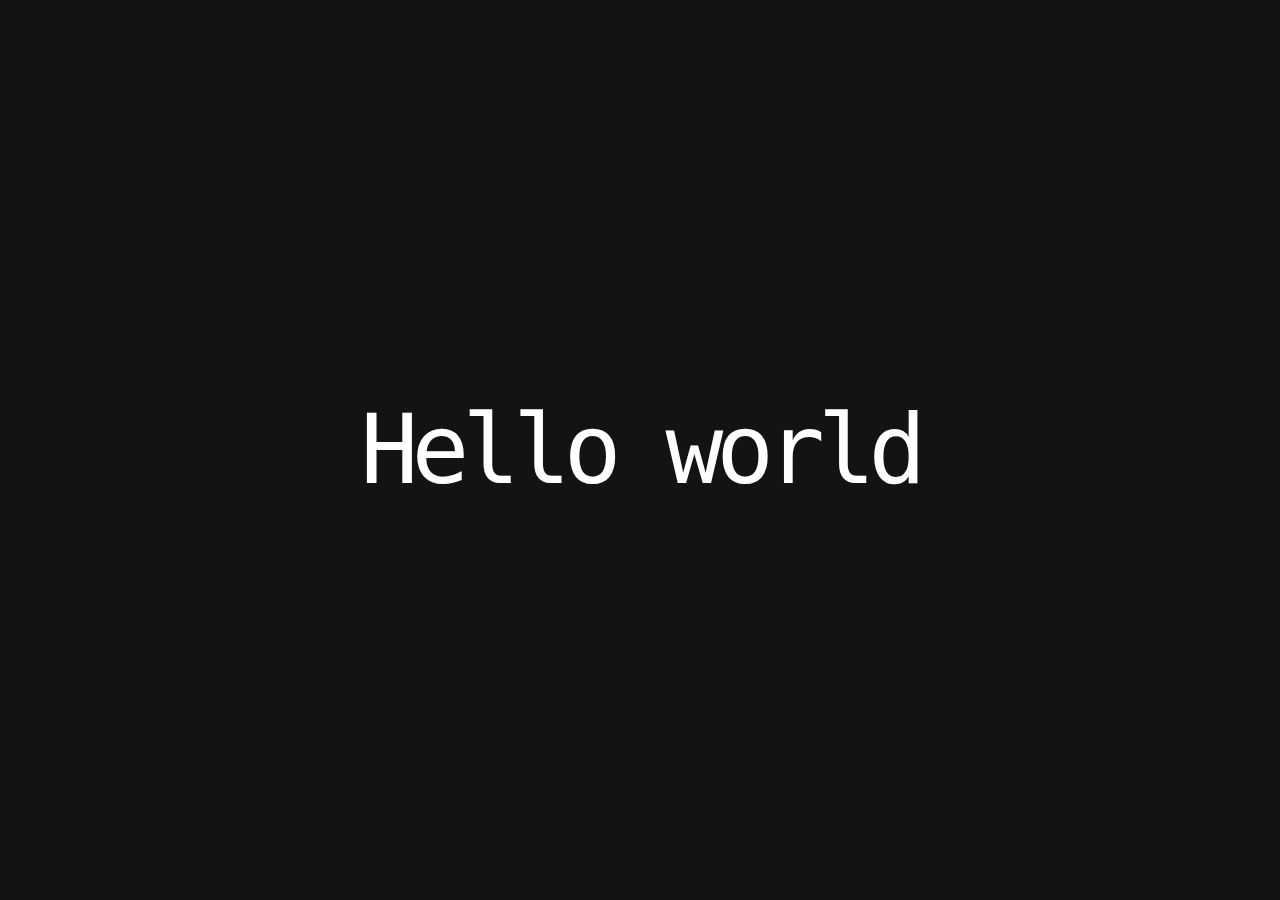
<file: page/root/index.html>
<!DOCTYPE html>
<html lang="en">
<head>
    <meta charset="UTF-8">
    <meta http-equiv="X-UA-Compatible" content="IE=edge">
    <meta name="viewport" content="width=device-width, initial-scale=1.0">
    <title>Document</title>
    <link rel="stylesheet" href="css/style.css">
</head>
<body>
    <div>Hello world</div>
</body>
</html>
</file>
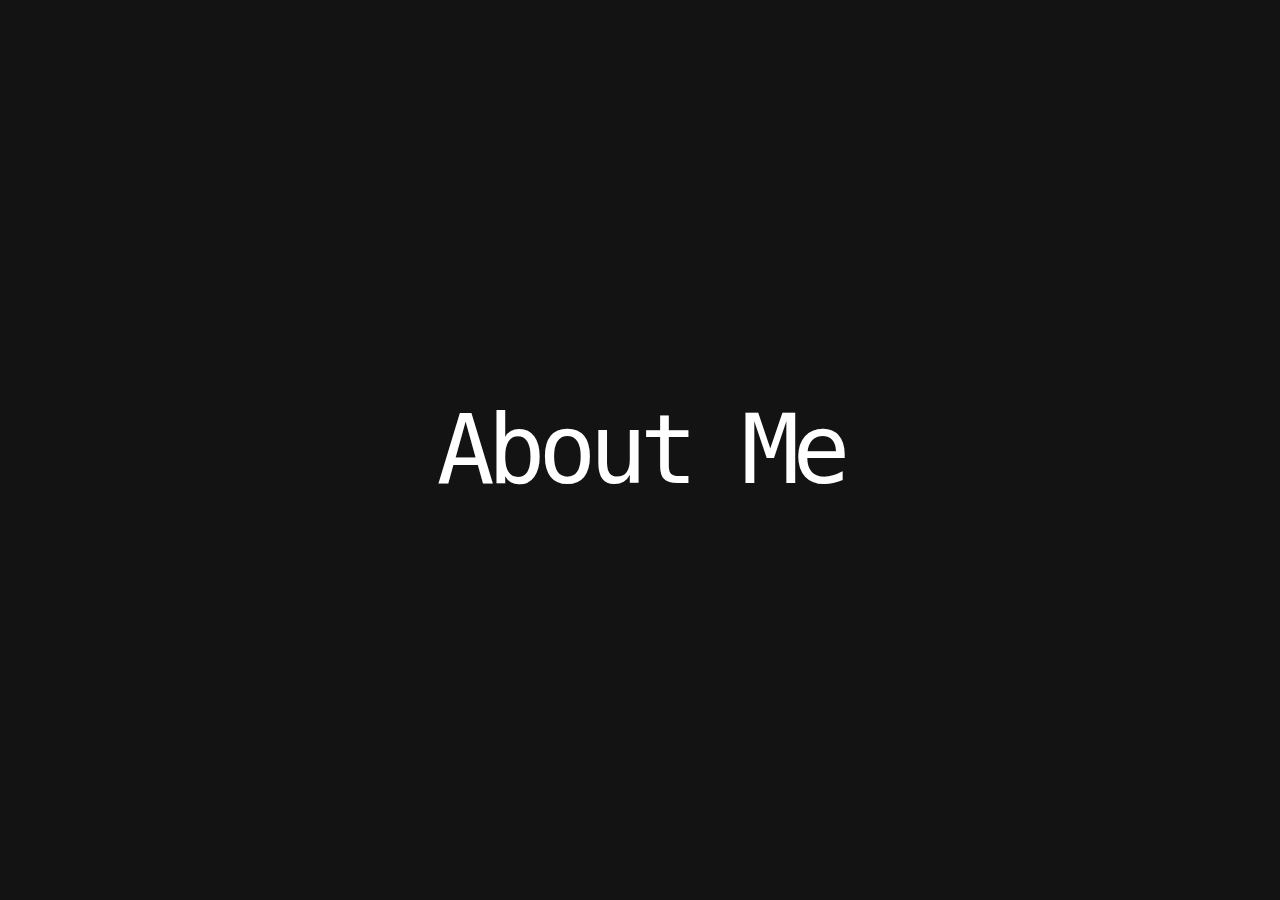
<file: page/About Me/page.html>
<!DOCTYPE html>
<html lang="en">

<head>
    <meta charset="UTF-8">
    <meta http-equiv="X-UA-Compatible" content="IE=edge">
    <meta name="viewport" content="width=device-width, initial-scale=1.0">
    <title>Document</title>
    <link rel="stylesheet" contenttype="text/css" href="css/style.css">
</head>

<body>
    <div title="404">About Me</div>
</body>

</html>
</file>
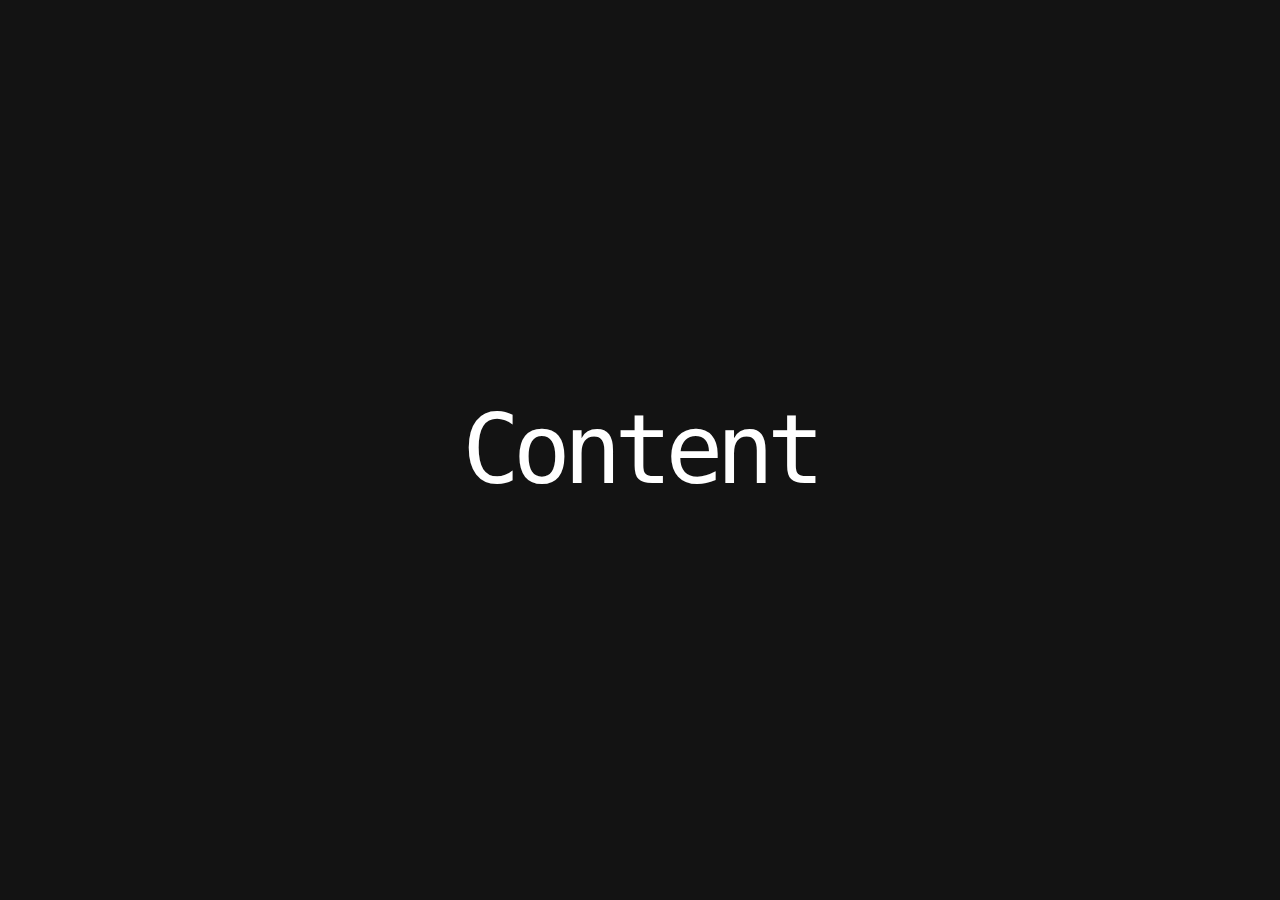
<file: page/Content/page.html>
<!DOCTYPE html>
<html lang="en">

<head>
    <meta charset="UTF-8">
    <meta http-equiv="X-UA-Compatible" content="IE=edge">
    <meta name="viewport" content="width=device-width, initial-scale=1.0">
    <title>Document</title>
    <link rel="stylesheet" contenttype="text/css" href="css/style.css">
</head>

<body>
    <div title="404">Content</div>
</body>

</html>
</file>
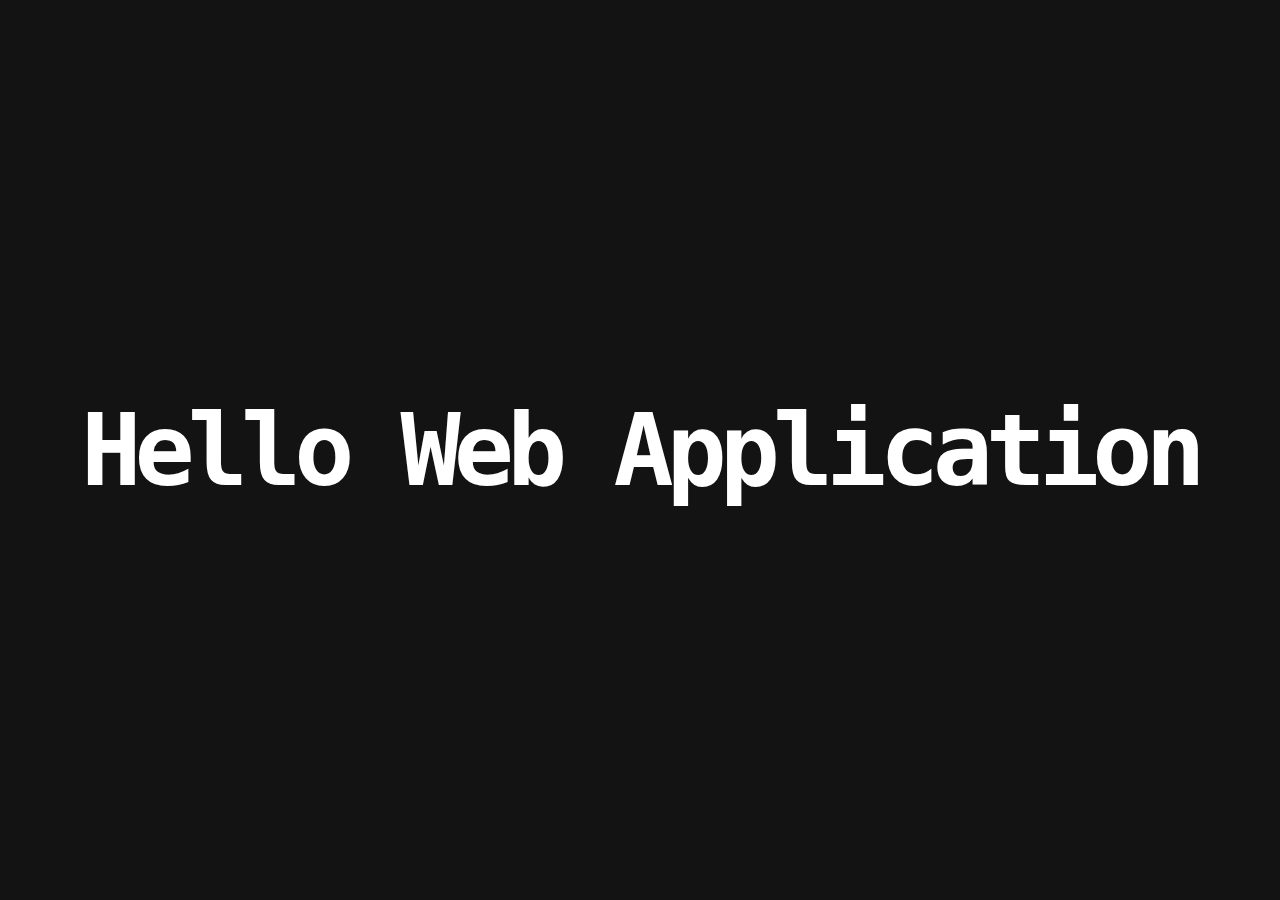
<file: page/Hello Web Application/page.html>
<!DOCTYPE html>
<html lang="en">

<head>
    <meta charset="UTF-8">
    <meta http-equiv="X-UA-Compatible" content="IE=edge">
    <meta name="viewport" content="width=device-width, initial-scale=1.0">
    <title>Document</title>
    <link rel="stylesheet" contenttype="text/css" href="css/style.css">
    <style>
        body {
            font-size: 50px !important;
        }
    </style>
</head>

<body>
    <h1>Hello Web Application</h1>
</body>

</html>
</file>
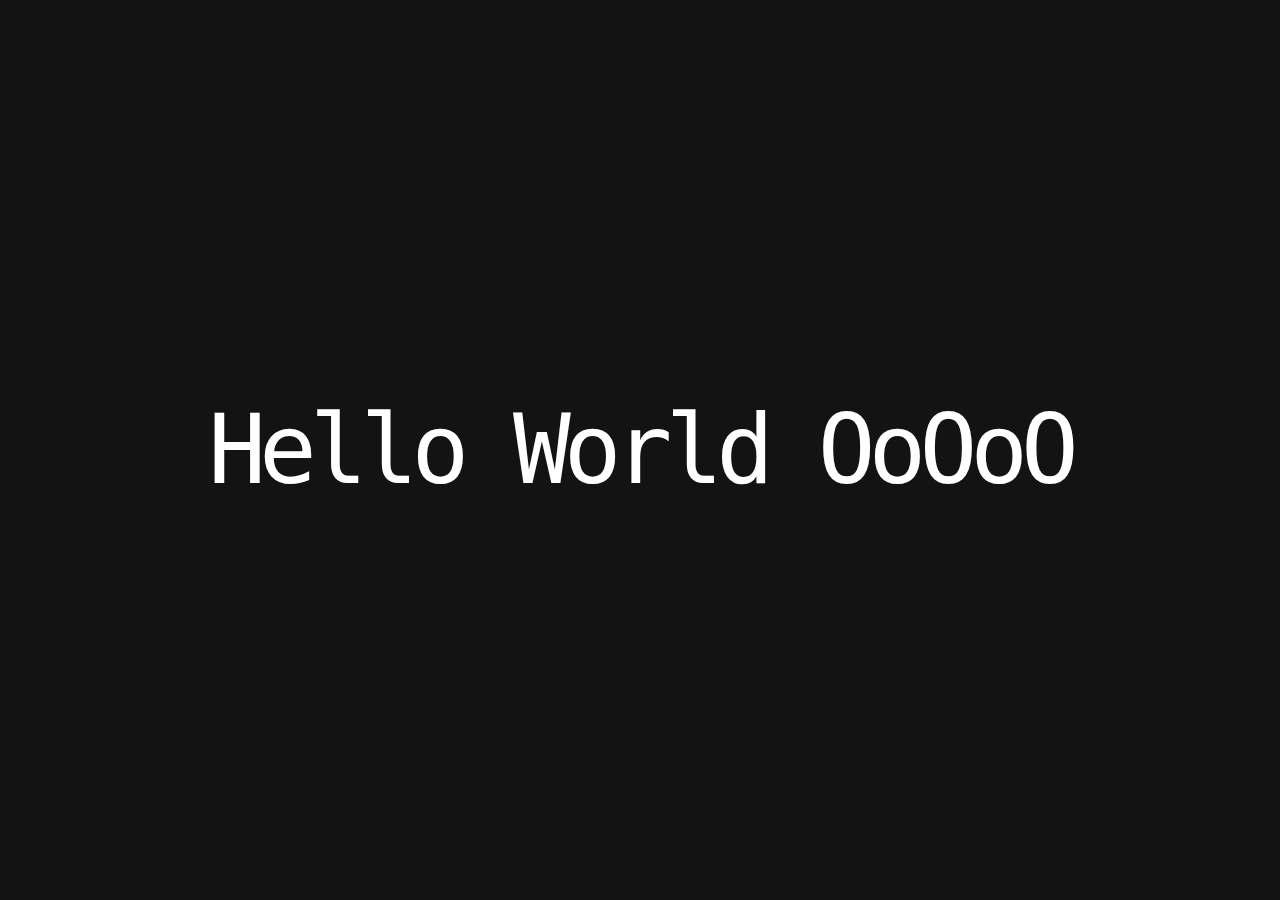
<file: page/Hello World/page.html>
<!DOCTYPE html>
<html lang="en">

<head>
    <meta charset="UTF-8">
    <meta http-equiv="X-UA-Compatible" content="IE=edge">
    <meta name="viewport" content="width=device-width, initial-scale=1.0">
    <title>Document</title>
    <link rel="stylesheet" contenttype="text/css" href="css/style.css">
</head>

<body>
    <div>Hello World OoOoO</div>
</body>

</html>
</file>
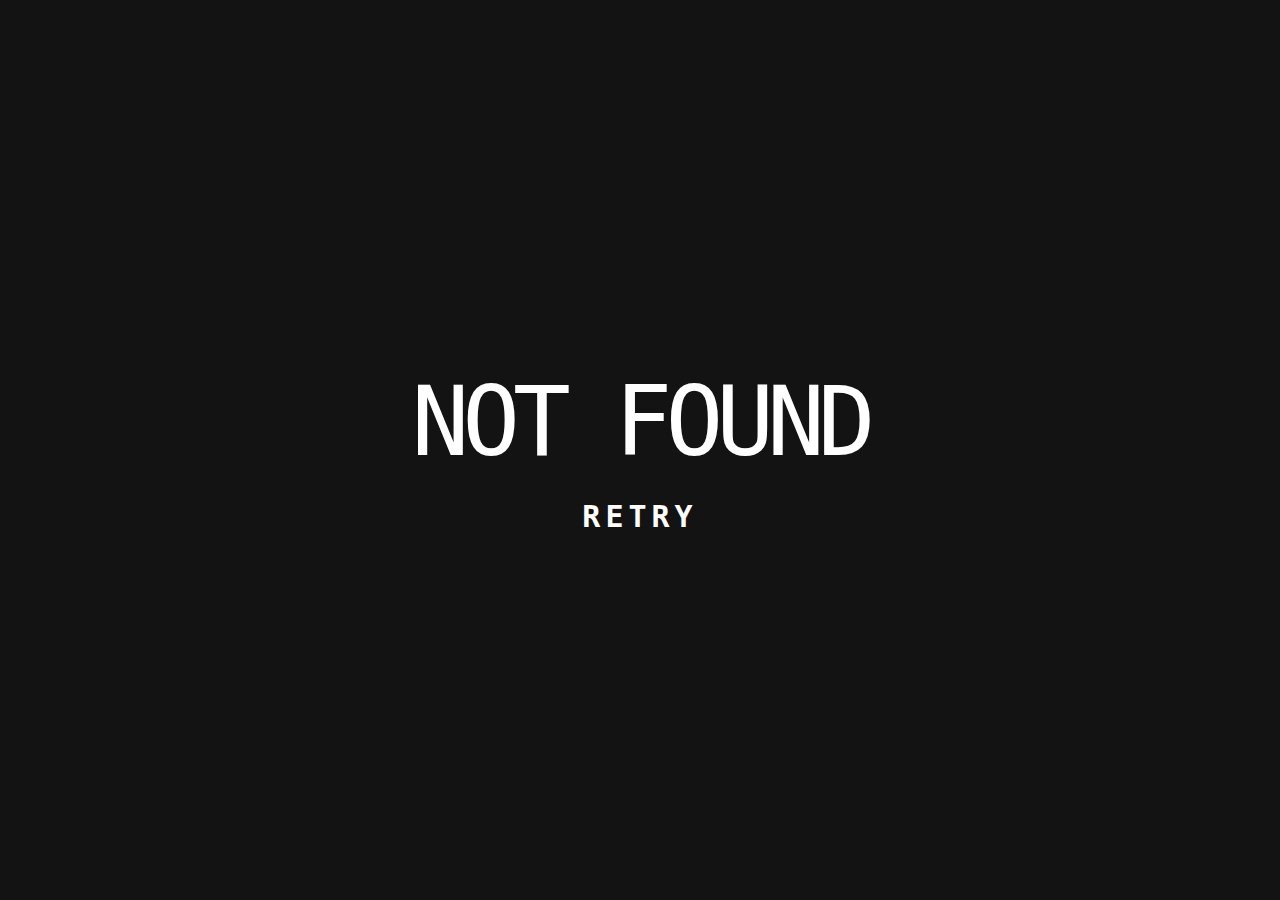
<file: page/Not Found/404page.html>
<!DOCTYPE html>
<html lang="en">

<head>
    <meta charset="UTF-8">
    <meta http-equiv="X-UA-Compatible" content="IE=edge">
    <meta name="viewport" content="width=device-width, initial-scale=1.0">
    <title>Document</title>
    <link rel="stylesheet" contenttype="text/css" href="css/404style.css">
</head>

<body>
    <div title="404">NOT FOUND</div>
    <button id="back">RETRY</button>
</body>

</html>
</file>
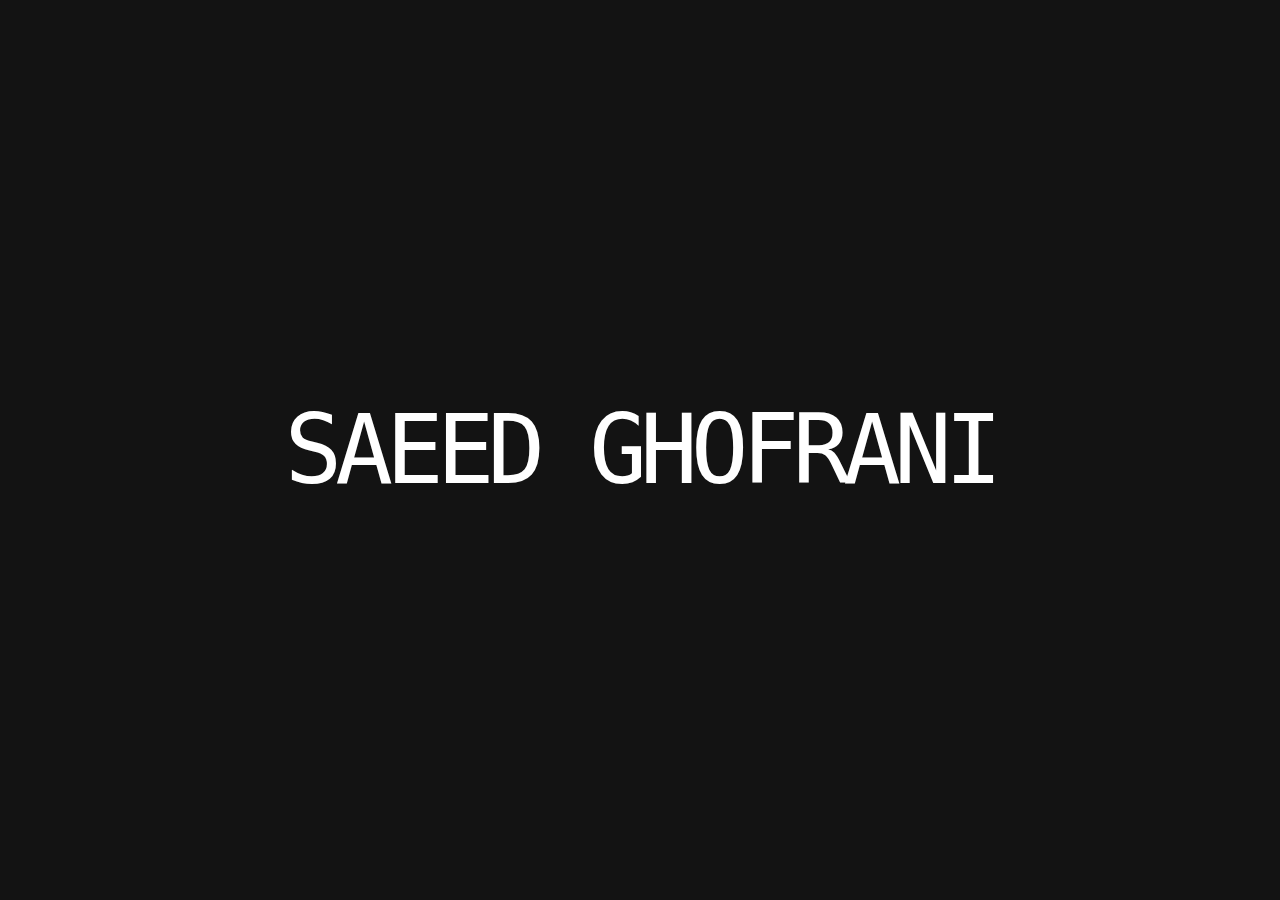
<file: page/Saeed/page.html>
<!DOCTYPE html>
<html lang="en">

<head>
    <meta charset="UTF-8">
    <meta http-equiv="X-UA-Compatible" content="IE=edge">
    <meta name="viewport" content="width=device-width, initial-scale=1.0">
    <title>Document</title>
    <link rel="stylesheet" contenttype="text/css" href="css/style.css">
</head>

<body>
    <div">SAEED GHOFRANI</div>
</body>

</html>
</file>
<file: page/root/css/style.css>
body {
  display: flex;
  width: 100vw;
  height: 100vh;
  flex-direction: column;
  align-items: center;
  justify-content: center;
  margin: 0;
  background: #131313;
  color: #fff;
  font-size: 96px;
  font-family: "Fira Mono", monospace;
  letter-spacing: -7px;
  transition: all 2s;
}
div:hover {
  transition: all 2s;
}
div:hover {
  letter-spacing: 7px;
}
</file>
<file: page/About Me/css/style.css>
body {
  display: flex;
  width: 100vw;
  height: 100vh;
  flex-direction: column;
  align-items: center;
  justify-content: center;
  margin: 0;
  background: #131313;
  color: #fff;
  font-size: 96px;
  font-family: "Fira Mono", monospace;
  letter-spacing: -7px;
  transition: all 2s;
}
div:hover {
  transition: all 2s;
}
div:hover {
  letter-spacing: 7px;
}
</file>
<file: page/Content/css/style.css>
body {
  display: flex;
  width: 100vw;
  height: 100vh;
  flex-direction: column;
  align-items: center;
  justify-content: center;
  margin: 0;
  background: #131313;
  color: #fff;
  font-size: 96px;
  font-family: "Fira Mono", monospace;
  letter-spacing: -7px;
  transition: all 2s;
}
div:hover {
  transition: all 2s;
}
div:hover {
  letter-spacing: 7px;
}
</file>
<file: page/Hello Web Application/css/style.css>
body {
  display: flex;
  width: 100vw;
  height: 100vh;
  flex-direction: column;
  align-items: center;
  justify-content: center;
  margin: 0;
  background: #131313;
  color: #fff;
  font-size: 96px;
  font-family: "Fira Mono", monospace;
  letter-spacing: -7px;
  transition: all 2s;
}
div:hover {
  transition: all 2s;
}
div:hover {
  letter-spacing: 7px;
}
</file>
<file: page/Hello World/css/style.css>
body {
  display: flex;
  width: 100vw;
  height: 100vh;
  flex-direction: column;
  align-items: center;
  justify-content: center;
  margin: 0;
  background: #131313;
  color: #fff;
  font-size: 96px;
  font-family: "Fira Mono", monospace;
  letter-spacing: -7px;
  transition: all 2s;
}
div:hover {
  transition: all 2s;
}
div:hover {
  letter-spacing: 7px;
}
</file>
<file: page/Not Found/css/404style.css>
body {
  display: flex;
  width: 100vw;
  height: 100vh;
  flex-direction: column;
  align-items: center;
  justify-content: center;
  margin: 0;
  background: #131313;
  color: #fff;
  font-size: 96px;
  font-family: "Fira Mono", monospace;
  letter-spacing: -7px;
  transition: all 2s;
}
div:hover {
  transition: all 2s;
}
div:hover {
  letter-spacing: 7px;
}
button {
  background-color: transparent;
  font-size: 30px;
  margin-top: 20px;
  color: white;
  font-weight: 800;
  border: 0;
  cursor: pointer;
  font-family: "Fira Mono", monospace;
  letter-spacing: 5px;
  transition: all 0.8;
}
button:hover {
  background-color: #ffffff;
  color: #000000;
  box-shadow: #ffffff -1px 1px, #ffffff -2px 2px, #ffffff -3px 3px,
    #ffffff -4px 4px, #ffffff -5px 5px, #ffffff -6px 6px;
  transform: translate3d(6px, -6px, 0);
  transition-delay: 0s;
  transition-duration: 0.6s;
  transition-property: all;
  transition-timing-function: line;
}
</file>
<file: page/Saeed/css/style.css>
body {
  display: flex;
  width: 100vw;
  height: 100vh;
  flex-direction: column;
  align-items: center;
  justify-content: center;
  margin: 0;
  background: #131313;
  color: #fff;
  font-size: 96px;
  font-family: "Fira Mono", monospace;
  letter-spacing: -7px;
  transition: all 2s;
}
div:hover {
  transition: all 2s;
}
div:hover {
  letter-spacing: 7px;
}
</file>
